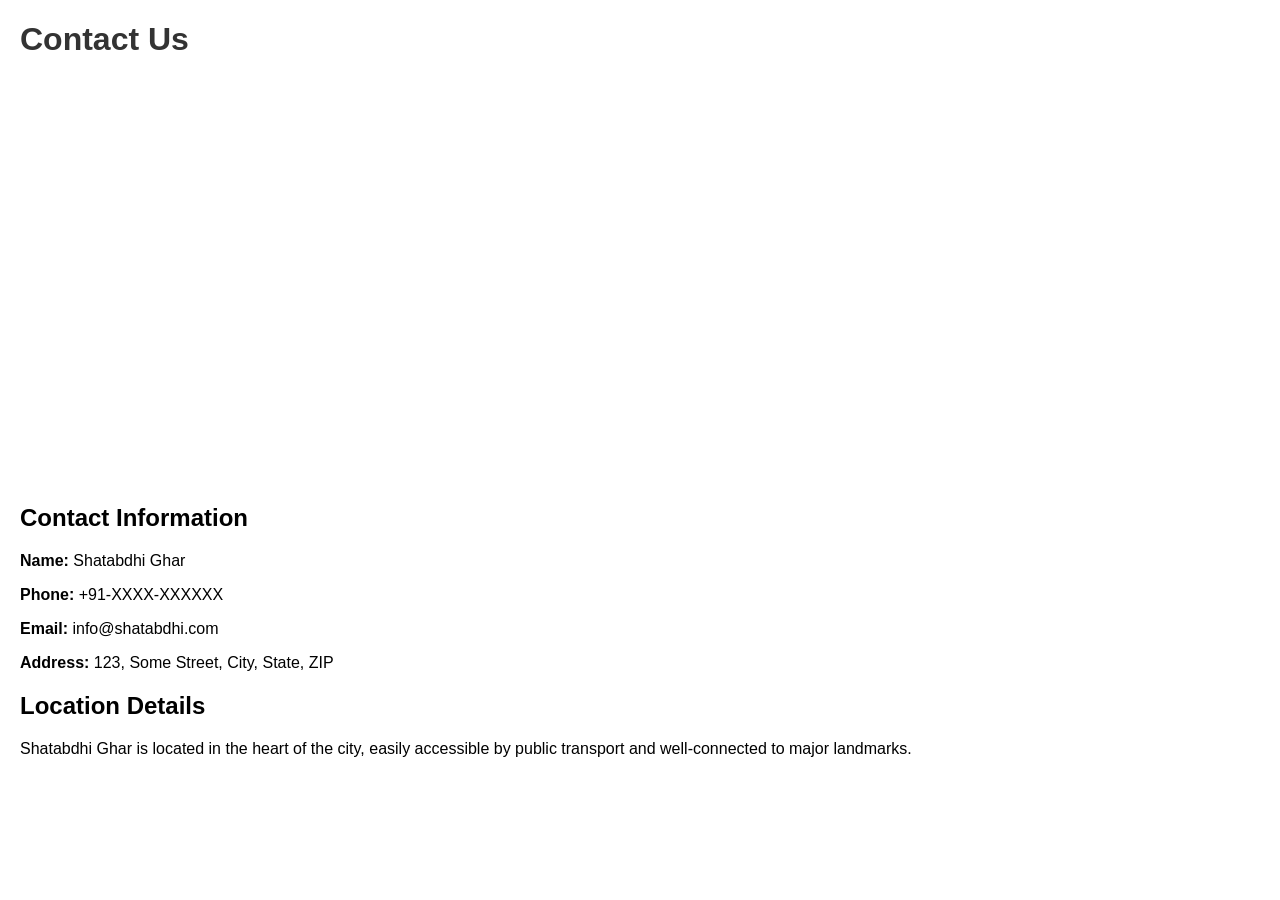
<file: contact.html>
<!DOCTYPE html>
<html lang="en">
<head>
    <meta charset="UTF-8">
    <meta name="viewport" content="width=device-width, initial-scale=1.0">
    <title>Contact Us - Shatabdhi Ghar</title>
    <style>
        body { font-family: Arial, sans-serif; margin: 20px; }
        h1 { color: #333; }
        .map { width: 100%; height: 400px; }
        .contact-info { margin-top: 20px; }
    </style>
</head>
<body>
    <h1>Contact Us</h1>
    <div>
        <iframe 
            class="map" 
            src="https://www.google.com/maps/embed?pb=!1m18!1m12!1m3!1d3151.8354345099113!2d144.95373531568194!3d-37.81720997975116!2m3!1f0!2f0!3f0!3m2!1i1024!2i768!4f13.1!3m3!1m2!1s0x6ad642af0b5a3e91%3A0x5045675218ce6e0!2sShatabdhi%20Ghar!5e0!3m2!1sen!2sin!4v1634823432101!5m2!1sen!2sin" 
            style="border:0;" 
            allowfullscreen="" 
            loading="lazy"></iframe>
    </div>
    <div class="contact-info">
        <h2>Contact Information</h2>
        <p><strong>Name:</strong> Shatabdhi Ghar</p>
        <p><strong>Phone:</strong> +91-XXXX-XXXXXX</p>
        <p><strong>Email:</strong> info@shatabdhi.com</p>
        <p><strong>Address:</strong> 123, Some Street, City, State, ZIP</p>
    </div>
    <div>
        <h2>Location Details</h2>
        <p>Shatabdhi Ghar is located in the heart of the city, easily accessible by public transport and well-connected to major landmarks.</p>
    </div>
</body>
</html>
</file>
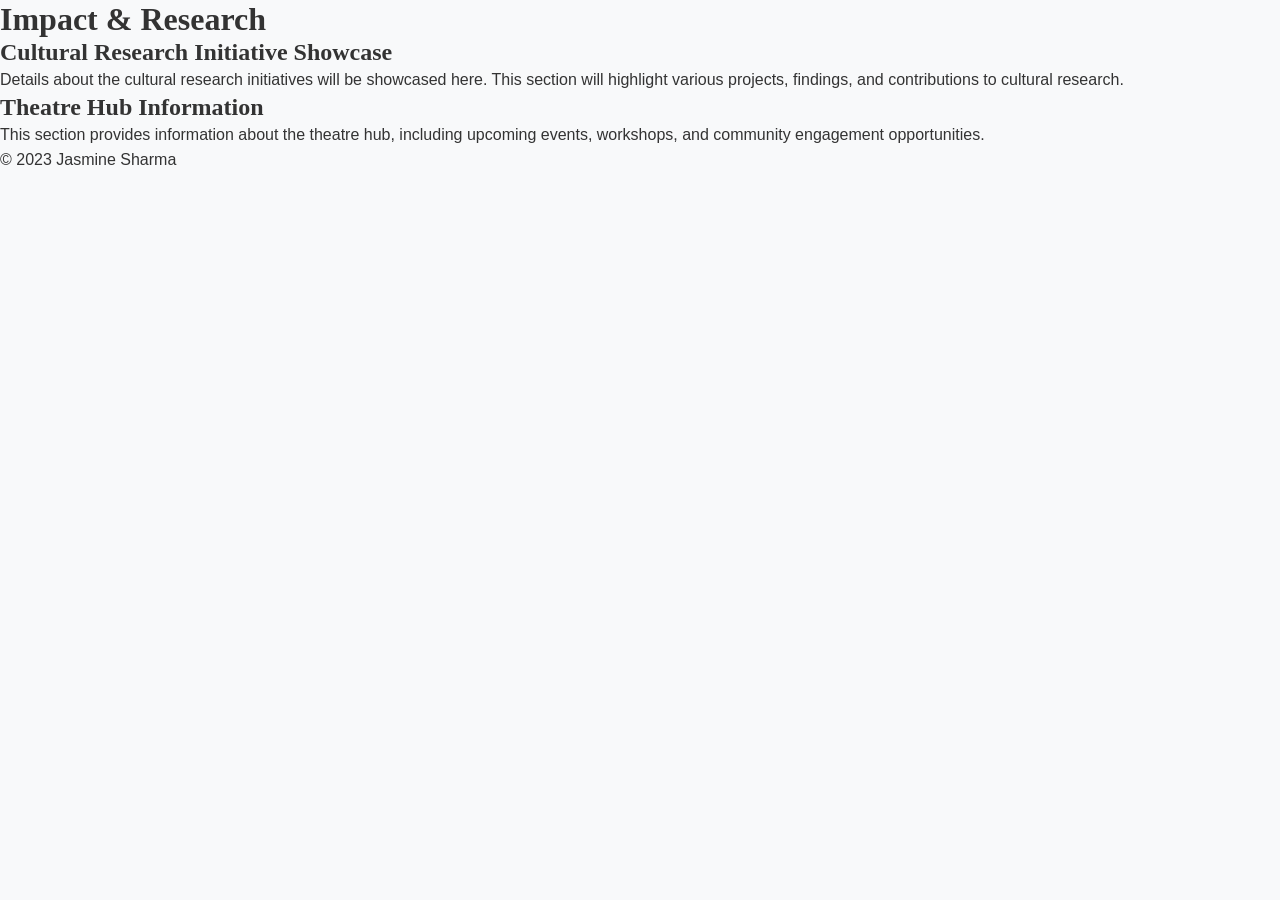
<file: impact.html>
<!DOCTYPE html>
<html lang="en">
<head>
    <meta charset="UTF-8">
    <meta name="viewport" content="width=device-width, initial-scale=1.0">
    <title>Impact & Research</title>
    <link rel="stylesheet" href="styles.css"> <!-- Assuming there is a styles.css for styling -->
</head>
<body>
    <header>
        <h1>Impact & Research</h1>
    </header>
    <main>
        <section id="cultural-research-initiative">
            <h2>Cultural Research Initiative Showcase</h2>
            <p>Details about the cultural research initiatives will be showcased here. This section will highlight various projects, findings, and contributions to cultural research.</p>
        </section>
        <section id="theatre-hub">
            <h2>Theatre Hub Information</h2>
            <p>This section provides information about the theatre hub, including upcoming events, workshops, and community engagement opportunities.</p>
        </section>
    </main>
    <footer>
        <p>&copy; 2023 Jasmine Sharma</p>
    </footer>
</body>
</html>
</file>
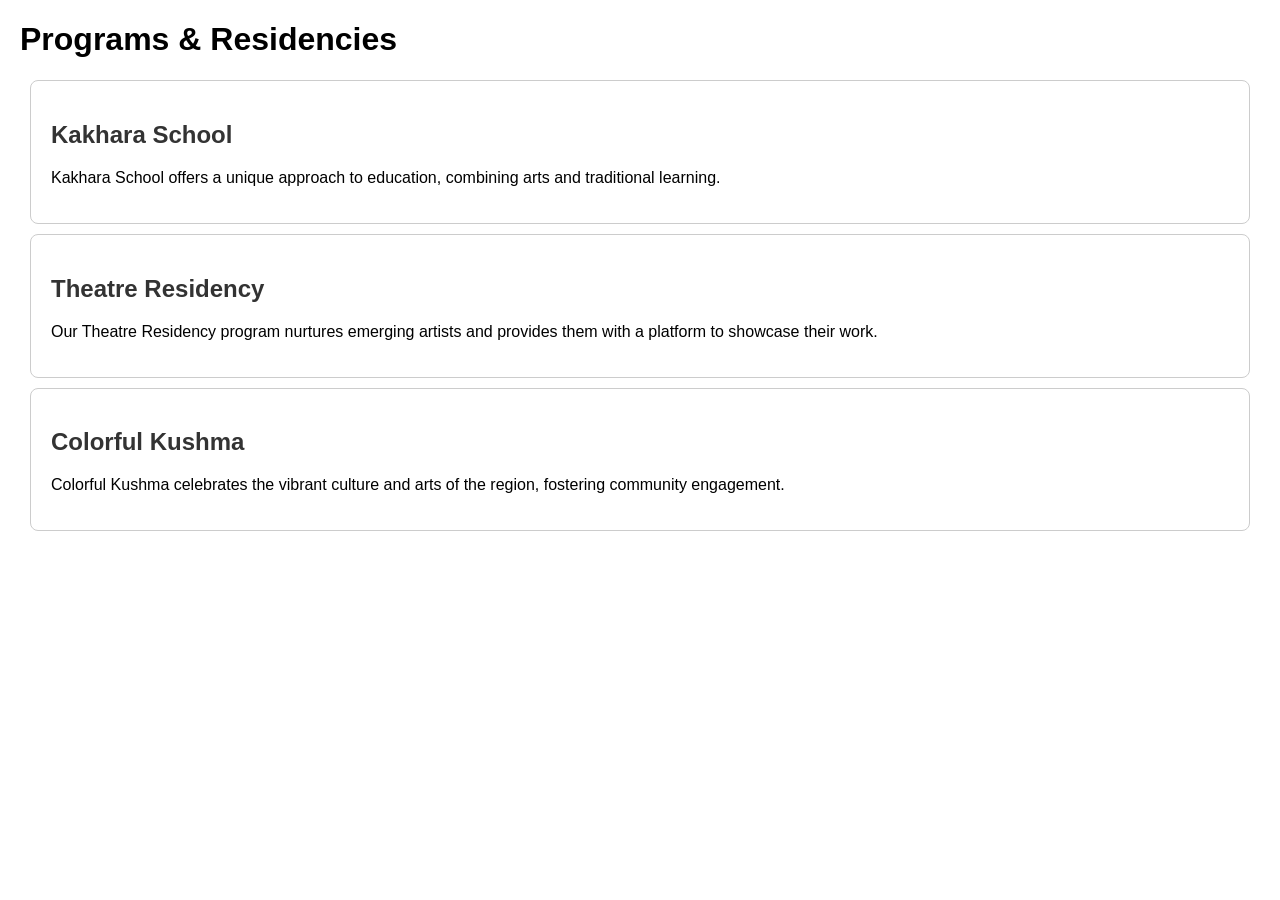
<file: programs.html>
<!DOCTYPE html>
<html lang="en">
<head>
    <meta charset="UTF-8">
    <meta name="viewport" content="width=device-width, initial-scale=1.0">
    <title>Programs & Residencies</title>
    <style>
        body { font-family: Arial, sans-serif; margin: 20px; }
        .card { border: 1px solid #ccc; border-radius: 8px; padding: 20px; margin: 10px; transition: transform 0.3s; }
        .card:hover { transform: scale(1.05); }
        .card h2 { color: #333; }
    </style>
</head>
<body>
    <h1>Programs & Residencies</h1>
    <div class="card">
        <h2>Kakhara School</h2>
        <p>Kakhara School offers a unique approach to education, combining arts and traditional learning.</p>
    </div>
    <div class="card">
        <h2>Theatre Residency</h2>
        <p>Our Theatre Residency program nurtures emerging artists and provides them with a platform to showcase their work.</p>
    </div>
    <div class="card">
        <h2>Colorful Kushma</h2>
        <p>Colorful Kushma celebrates the vibrant culture and arts of the region, fostering community engagement.</p>
    </div>
</body>
</html>
</file>
<file: styles.css>
/* ==================== RESET & BASE STYLES ==================== */
* {
    margin: 0;
    padding: 0;
    box-sizing: border-box;
}

:root {
    --primary-color: #2C5F7C;
    --secondary-color: #E8956F;
    --accent-color: #F4A259;
    --dark-color: #1A2332;
    --light-color: #F8F9FA;
    --text-color: #333333;
    --text-light: #666666;
    --glass-bg: rgba(255, 255, 255, 0.1);
    --glass-border: rgba(255, 255, 255, 0.2);
    --transition-speed: 0.3s;
    --transition-smooth: cubic-bezier(0.4, 0, 0.2, 1);
}

html {
    scroll-behavior: smooth;
    overflow-x: hidden;
}

body {
    font-family: 'Montserrat', sans-serif;
    color: var(--text-color);
    line-height: 1.6;
    overflow-x: hidden;
    background-color: var(--light-color);
}

h1, h2, h3, h4, h5, h6 {
    font-family: 'Playfair Display', serif;
    font-weight: 700;
    line-height: 1.2;
}

a {
    text-decoration: none;
    color: inherit;
    transition: all var(--transition-speed) var(--transition-smooth);
}

img {
    max-width: 100%;
    height: auto;
    display: block;
}

/* ==================== CUSTOM CURSOR ==================== */
.cursor,
.cursor-follower {
    width: 20px;
    height: 20px;
    border-radius: 50%;
    position: fixed;
    pointer-events: none;
    z-index: 9999;
    transition: all 0.1s ease;
    display: none;
}

.cursor {
    background: var(--primary-color);
    mix-blend-mode: difference;
}

.cursor-follower {
    width: 40px;
    height: 40px;
    border: 2px solid var(--primary-color);
    background: transparent;
    transition: all 0.3s ease;
    opacity: 0.5;
}

@media (min-width: 768px) {
    .cursor,
    .cursor-follower {
        display: block;
    }
}

/* Cursor hover states */
a:hover ~ .cursor,
button:hover ~ .cursor {
    transform: scale(1.5);
    background: var(--secondary-color);
}

/* ==================== LOADER ==================== */
.loader-wrapper {
    position: fixed;
    top: 0;
    left: 0;
    width: 100%;
    height: 100%;
    background: var(--dark-color);
    display: flex;
    justify-content: center;
    align-items: center;
    z-index: 10000;
    transition: opacity 0.5s ease, visibility 0.5s ease;
}

.loader-wrapper.hidden {
    opacity: 0;
    visibility: hidden;
}

.loader {
    position: relative;
    width: 150px;
    height: 150px;
}

.loader::before,
.loader::after {
    content: '';
    position: absolute;
    top: 0;
    left: 0;
    width: 100%;
    height: 100%;
    border: 3px solid transparent;
    border-top-color: var(--secondary-color);
    border-radius: 50%;
    animation: spin 1.5s linear infinite;
}

.loader::after {
    border-top-color: var(--accent-color);
    animation-delay: 0.5s;
}

.loader-text {
    position: absolute;
    top: 50%;
    left: 50%;
    transform: translate(-50%, -50%);
    font-size: 2rem;
    font-weight: 700;
    color: var(--light-color);
    font-family: 'Playfair Display', serif;
}

@keyframes spin {
    to {
        transform: rotate(360deg);
    }
}

/* ==================== NAVIGATION ==================== */
.navbar {
    position: fixed;
    top: 0;
    left: 0;
    width: 100%;
    z-index: 1000;
    transition: all var(--transition-speed) var(--transition-smooth);
    padding: 1rem 0;
}

.navbar.scrolled {
    background: rgba(26, 35, 50, 0.95);
    backdrop-filter: blur(10px);
    box-shadow: 0 4px 20px rgba(0, 0, 0, 0.1);
}

.nav-container {
    max-width: 1400px;
    margin: 0 auto;
    padding: 0 2rem;
    display: flex;
    justify-content: space-between;
    align-items: center;
}

.logo-text {
    font-family: 'Playfair Display', serif;
    font-size: 1.5rem;
    font-weight: 700;
    color: white;
    text-shadow: 2px 2px 4px rgba(0, 0, 0, 0.3);
}

.nav-menu {
    display: flex;
    list-style: none;
    gap: 2rem;
    align-items: center;
}

.nav-link {
    color: white;
    font-weight: 500;
    font-size: 0.95rem;
    position: relative;
    padding: 0.5rem 0;
    transition: all var(--transition-speed) var(--transition-smooth);
}

.nav-link::after {
    content: '';
    position: absolute;
    bottom: 0;
    left: 0;
    width: 0;
    height: 2px;
    background: var(--secondary-color);
    transition: width var(--transition-speed) var(--transition-smooth);
}

.nav-link:hover::after,
.nav-link.active::after {
    width: 100%;
}

.nav-link.donate-btn {
    background: var(--secondary-color);
    padding: 0.7rem 1.5rem;
    border-radius: 50px;
    color: white;
}

.nav-link.donate-btn::after {
    display: none;
}

.nav-link.donate-btn:hover {
    background: var(--accent-color);
    transform: translateY(-2px);
    box-shadow: 0 5px 15px rgba(232, 149, 111, 0.3);
}

.nav-toggle {
    display: none;
    flex-direction: column;
    gap: 5px;
    cursor: pointer;
    z-index: 1001;
}

.nav-toggle span {
    width: 25px;
    height: 3px;
    background: white;
    border-radius: 3px;
    transition: all var(--transition-speed) var(--transition-smooth);
}

/* Mobile Navigation */
@media (max-width: 768px) {
    .nav-toggle {
        display: flex;
    }

    .nav-menu {
        position: fixed;
        top: 0;
        right: -100%;
        width: 70%;
        height: 100vh;
        background: var(--dark-color);
        flex-direction: column;
        padding: 5rem 2rem;
        gap: 1.5rem;
        transition: right 0.4s var(--transition-smooth);
        align-items: flex-start;
    }

    .nav-menu.active {
        right: 0;
    }

    .nav-toggle.active span:nth-child(1) {
        transform: rotate(45deg) translate(7px, 7px);
    }

    .nav-toggle.active span:nth-child(2) {
        opacity: 0;
    }

    .nav-toggle.active span:nth-child(3) {
        transform: rotate(-45deg) translate(7px, -7px);
    }
}

/* ==================== PAGE TRANSITIONS ==================== */
.page {
    display: none;
    min-height: 100vh;
    opacity: 0;
    transition: opacity 0.5s ease;
}

.page.active {
    display: block;
    opacity: 1;
    animation: fadeInUp 0.8s var(--transition-smooth);
}

@keyframes fadeInUp {
    from {
        opacity: 0;
        transform: translateY(30px);
    }
    to {
        opacity: 1;
        transform: translateY(0);
    }
}

/* ==================== HERO SECTION ==================== */
.hero-section {
    position: relative;
    height: 100vh;
    display: flex;
    align-items: center;
    justify-content: center;
    overflow: hidden;
}

.hero-background {
    position: absolute;
    top: 0;
    left: 0;
    width: 100%;
    height: 100%;
    z-index: 1;
}

.hero-video {
    width: 100%;
    height: 100%;
    object-fit: cover;
}

.hero-overlay {
    position: absolute;
    top: 0;
    left: 0;
    width: 100%;
    height: 100%;
    background: linear-gradient(135deg, rgba(26, 35, 50, 0.8), rgba(44, 95, 124, 0.6));
}

.hero-content {
    position: relative;
    z-index: 2;
    text-align: center;
    color: white;
    max-width: 900px;
    padding: 2rem;
}

.hero-title {
    font-size: clamp(2.5rem, 6vw, 5rem);
    margin-bottom: 1.5rem;
    display: flex;
    flex-direction: column;
    gap: 0.5rem;
}

.hero-title-line {
    display: block;
    opacity: 0;
    transform: translateY(30px);
    animation: slideUp 0.8s var(--transition-smooth) forwards;
}

.hero-title-line:nth-child(2) {
    animation-delay: 0.2s;
}

@keyframes slideUp {
    to {
        opacity: 1;
        transform: translateY(0);
    }
}

.hero-subtitle {
    font-size: clamp(1rem, 2vw, 1.3rem);
    margin-bottom: 2.5rem;
    font-weight: 300;
    opacity: 0;
    animation: fadeIn 0.8s ease 0.4s forwards;
}

@keyframes fadeIn {
    to {
        opacity: 1;
    }
}

.hero-buttons {
    display: flex;
    gap: 1.5rem;
    justify-content: center;
    flex-wrap: wrap;
    opacity: 0;
    animation: fadeIn 0.8s ease 0.6s forwards;
}

.btn {
    display: inline-block;
    padding: 1rem 2.5rem;
    border-radius: 50px;
    font-weight: 600;
    font-size: 1rem;
    cursor: pointer;
    transition: all var(--transition-speed) var(--transition-smooth);
    border: none;
    text-align: center;
}

.btn-primary {
    background: var(--secondary-color);
    color: white;
}

.btn-primary:hover {
    background: var(--accent-color);
    transform: translateY(-3px);
    box-shadow: 0 10px 30px rgba(232, 149, 111, 0.4);
}

.btn-secondary {
    background: transparent;
    color: white;
    border: 2px solid white;
}

.btn-secondary:hover {
    background: white;
    color: var(--primary-color);
    transform: translateY(-3px);
}

.btn-large {
    padding: 1.2rem 3rem;
    font-size: 1.1rem;
}

.scroll-indicator {
    position: absolute;
    bottom: 2rem;
    left: 50%;
    transform: translateX(-50%);
    z-index: 2;
    text-align: center;
    color: white;
    opacity: 0;
    animation: fadeIn 0.8s ease 1s forwards;
}

.scroll-indicator span {
    display: block;
    font-size: 0.9rem;
    margin-bottom: 0.5rem;
    text-transform: uppercase;
    letter-spacing: 2px;
}

.scroll-arrow {
    width: 30px;
    height: 50px;
    border: 2px solid white;
    border-radius: 20px;
    margin: 0 auto;
    position: relative;
}

.scroll-arrow::after {
    content: '';
    position: absolute;
    top: 8px;
    left: 50%;
    transform: translateX(-50%);
    width: 6px;
    height: 6px;
    background: white;
    border-radius: 50%;
    animation: scrollDown 2s infinite;
}

@keyframes scrollDown {
    0%, 100% {
        top: 8px;
        opacity: 1;
    }
    50% {
        top: 30px;
        opacity: 0.3;
    }
}

/* ==================== SECTIONS ==================== */
.section-container {
    max-width: 1400px;
    margin: 0 auto;
    padding: 5rem 2rem;
}

.section-title {
    font-size: clamp(2rem, 4vw, 3rem);
    text-align: center;
    margin-bottom: 3rem;
    color: var(--primary-color);
    position: relative;
    display: inline-block;
    width: 100%;
}

.section-title::after {
    content: '';
    position: absolute;
    bottom: -10px;
    left: 50%;
    transform: translateX(-50%);
    width: 100px;
    height: 4px;
    background: linear-gradient(90deg, var(--secondary-color), var(--accent-color));
    border-radius: 2px;
}

/* ==================== PARALLAX EFFECTS ==================== */
.parallax-section {
    transform: translateZ(0);
    will-change: transform;
}

/* ==================== GLASSMORPHIC CARDS ==================== */
.cards-grid {
    display: grid;
    grid-template-columns: repeat(auto-fit, minmax(300px, 1fr));
    gap: 2rem;
    margin-top: 3rem;
}

.glass-card {
    background: var(--glass-bg);
    backdrop-filter: blur(10px);
    -webkit-backdrop-filter: blur(10px);
    border: 1px solid var(--glass-border);
    border-radius: 20px;
    overflow: hidden;
    transition: all 0.4s var(--transition-smooth);
    box-shadow: 0 8px 32px rgba(0, 0, 0, 0.1);
}

.glass-card:hover {
    transform: translateY(-10px);
    box-shadow: 0 15px 50px rgba(0, 0, 0, 0.2);
    border-color: var(--secondary-color);
}

.card-image {
    width: 100%;
    height: 250px;
    overflow: hidden;
}

.card-image img {
    width: 100%;
    height: 100%;
    object-fit: cover;
    transition: transform 0.5s var(--transition-smooth);
}

.glass-card:hover .card-image img {
    transform: scale(1.1);
}

.card-content {
    padding: 2rem;
}

.card-content h3 {
    font-size: 1.5rem;
    margin-bottom: 1rem;
    color: var(--primary-color);
}

.card-content p {
    color: var(--text-light);
    margin-bottom: 1.5rem;
    line-height: 1.6;
}

.card-link {
    color: var(--secondary-color);
    font-weight: 600;
    transition: all var(--transition-speed);
}

.card-link:hover {
    color: var(--accent-color);
    transform: translateX(5px);
    display: inline-block;
}

/* ==================== MISSION SECTION ==================== */
.mission-section {
    background: linear-gradient(135deg, var(--primary-color), var(--dark-color));
    color: white;
    margin: 5rem 0;
    padding: 5rem 2rem;
}

.mission-content {
    max-width: 1200px;
    margin: 0 auto;
}

.mission-text {
    font-size: 1.2rem;
    text-align: center;
    max-width: 800px;
    margin: 0 auto 4rem;
    line-height: 1.8;
}

.stats-grid {
    display: grid;
    grid-template-columns: repeat(auto-fit, minmax(200px, 1fr));
    gap: 3rem;
    margin-top: 3rem;
}

.stat-item {
    text-align: center;
}

.stat-number {
    font-size: 3.5rem;
    font-weight: 700;
    color: var(--secondary-color);
    font-family: 'Playfair Display', serif;
    margin-bottom: 0.5rem;
}

.stat-label {
    font-size: 1rem;
    text-transform: uppercase;
    letter-spacing: 1px;
    opacity: 0.9;
}

/* ==================== PAGE HERO ==================== */
.page-hero {
    position: relative;
    height: 60vh;
    min-height: 400px;
    display: flex;
    align-items: center;
    justify-content: center;
    margin-top: 0;
}

.page-hero-background {
    position: absolute;
    top: 0;
    left: 0;
    width: 100%;
    height: 100%;
    background-size: cover;
    background-position: center;
    background-attachment: fixed;
}

.page-hero-overlay {
    position: absolute;
    top: 0;
    left: 0;
    width: 100%;
    height: 100%;
    background: linear-gradient(135deg, rgba(26, 35, 50, 0.85), rgba(44, 95, 124, 0.7));
}

.page-hero-content {
    position: relative;
    z-index: 2;
    text-align: center;
    color: white;
    padding: 2rem;
}

.page-title {
    font-size: clamp(2.5rem, 5vw, 4rem);
    margin-bottom: 1rem;
}

.page-subtitle {
    font-size: clamp(1.2rem, 2vw, 1.5rem);
    font-weight: 300;
}

/* ==================== CONTENT LAYOUTS ==================== */
.content-grid {
    display: grid;
    grid-template-columns: 2fr 1fr;
    gap: 3rem;
    margin-top: 3rem;
}

.content-main h2 {
    font-size: 2rem;
    color: var(--primary-color);
    margin-bottom: 1.5rem;
}

.content-main h3 {
    font-size: 1.5rem;
    color: var(--primary-color);
    margin: 2rem 0 1rem;
}

.content-main p {
    margin-bottom: 1.5rem;
    line-height: 1.8;
    color: var(--text-light);
}

.feature-list {
    list-style: none;
    padding: 0;
    margin: 1.5rem 0;
}

.feature-list li {
    padding: 0.8rem 0;
    padding-left: 2rem;
    position: relative;
    color: var(--text-light);
}

.feature-list li::before {
    content: '✓';
    position: absolute;
    left: 0;
    color: var(--secondary-color);
    font-weight: bold;
    font-size: 1.2rem;
}

.content-sidebar {
    display: flex;
    flex-direction: column;
    gap: 2rem;
}

.content-sidebar .glass-card {
    background: white;
    box-shadow: 0 5px 20px rgba(0, 0, 0, 0.1);
}

.content-sidebar .glass-card h3 {
    font-size: 1.3rem;
    color: var(--primary-color);
    margin-bottom: 1rem;
}

.content-sidebar .glass-card p {
    color: var(--text-light);
    margin-bottom: 0.8rem;
    line-height: 1.6;
}

.gallery-preview {
    display: grid;
    grid-template-columns: repeat(2, 1fr);
    gap: 0.5rem;
    margin-top: 1rem;
}

.gallery-preview img {
    width: 100%;
    height: 120px;
    object-fit: cover;
    border-radius: 8px;
    transition: transform 0.3s ease;
    cursor: pointer;
}

.gallery-preview img:hover {
    transform: scale(1.05);
}

@media (max-width: 968px) {
    .content-grid {
        grid-template-columns: 1fr;
    }
}

/* ==================== PROGRAMS ==================== */
.programs-grid {
    display: grid;
    grid-template-columns: repeat(auto-fit, minmax(300px, 1fr));
    gap: 2rem;
    margin-top: 3rem;
}

.program-card {
    background: white;
    padding: 2.5rem;
    border-radius: 15px;
    box-shadow: 0 5px 20px rgba(0, 0, 0, 0.08);
    transition: all 0.4s var(--transition-smooth);
    border: 2px solid transparent;
}

.program-card:hover {
    transform: translateY(-10px);
    box-shadow: 0 15px 40px rgba(0, 0, 0, 0.15);
    border-color: var(--secondary-color);
}

.program-icon {
    font-size: 3rem;
    margin-bottom: 1.5rem;
}

.program-card h3 {
    font-size: 1.5rem;
    color: var(--primary-color);
    margin-bottom: 1rem;
}

.program-card p {
    color: var(--text-light);
    line-height: 1.7;
    margin-bottom: 1.5rem;
}

.program-details {
    display: flex;
    gap: 0.8rem;
    flex-wrap: wrap;
}

.detail-badge {
    display: inline-block;
    padding: 0.4rem 1rem;
    background: var(--glass-bg);
    border: 1px solid var(--glass-border);
    border-radius: 20px;
    font-size: 0.85rem;
    color: var(--text-color);
}

.application-section {
    margin-top: 5rem;
    text-align: center;
    padding: 3rem;
    background: linear-gradient(135deg, var(--primary-color), var(--dark-color));
    border-radius: 20px;
    color: white;
}

.application-section h2 {
    color: white;
    margin-bottom: 1rem;
}

.application-section p {
    font-size: 1.1rem;
    margin-bottom: 2rem;
    max-width: 700px;
    margin-left: auto;
    margin-right: auto;
}

/* ==================== IMPACT PAGE ==================== */
.impact-intro {
    text-align: center;
    max-width: 800px;
    margin: 0 auto 4rem;
}

.impact-intro p {
    font-size: 1.1rem;
    line-height: 1.8;
    color: var(--text-light);
}

.impact-metrics {
    display: grid;
    grid-template-columns: repeat(auto-fit, minmax(250px, 1fr));
    gap: 2rem;
    margin: 4rem 0;
}

.metric-card {
    background: white;
    padding: 2.5rem;
    border-radius: 15px;
    text-align: center;
    box-shadow: 0 5px 20px rgba(0, 0, 0, 0.08);
    transition: all 0.3s ease;
}

.metric-card:hover {
    transform: translateY(-5px);
    box-shadow: 0 10px 30px rgba(0, 0, 0, 0.15);
}

.metric-value {
    font-size: 3rem;
    font-weight: 700;
    color: var(--secondary-color);
    font-family: 'Playfair Display', serif;
    margin-bottom: 0.5rem;
}

.metric-label {
    font-size: 1.1rem;
    font-weight: 600;
    color: var(--primary-color);
    margin-bottom: 1rem;
}

.metric-card p {
    color: var(--text-light);
    line-height: 1.6;
}

.research-section {
    margin: 5rem 0;
}

.research-section h2 {
    text-align: center;
    margin-bottom: 1rem;
}

.research-section > p {
    text-align: center;
    max-width: 700px;
    margin: 0 auto 3rem;
    color: var(--text-light);
}

.research-grid {
    display: grid;
    grid-template-columns: repeat(auto-fit, minmax(300px, 1fr));
    gap: 2rem;
}

.research-item {
    background: white;
    padding: 2rem;
    border-radius: 15px;
    border-left: 4px solid var(--secondary-color);
    box-shadow: 0 5px 20px rgba(0, 0, 0, 0.08);
}

.research-item h3 {
    color: var(--primary-color);
    margin-bottom: 1rem;
}

.research-item p {
    color: var(--text-light);
    line-height: 1.7;
    margin-bottom: 1rem;
}

.research-date {
    display: inline-block;
    padding: 0.3rem 0.8rem;
    background: var(--secondary-color);
    color: white;
    border-radius: 15px;
    font-size: 0.85rem;
}

.testimonials-section {
    margin: 5rem 0;
    padding: 4rem 0;
    background: var(--light-color);
}

.testimonials-section h2 {
    text-align: center;
    margin-bottom: 3rem;
}

.testimonials-grid {
    display: grid;
    grid-template-columns: repeat(auto-fit, minmax(300px, 1fr));
    gap: 2rem;
}

.testimonial-card {
    background: white;
    padding: 2.5rem;
    border-radius: 15px;
    box-shadow: 0 5px 20px rgba(0, 0, 0, 0.08);
    position: relative;
}

.testimonial-card::before {
    content: '"';
    position: absolute;
    top: -10px;
    left: 20px;
    font-size: 5rem;
    color: var(--secondary-color);
    opacity: 0.3;
    font-family: 'Playfair Display', serif;
}

.testimonial-text {
    font-style: italic;
    color: var(--text-light);
    line-height: 1.8;
    margin-bottom: 1.5rem;
}

.testimonial-author {
    font-weight: 600;
    color: var(--primary-color);
}

/* ==================== DONATE PAGE ==================== */
.urgent-goal {
    background: linear-gradient(135deg, #ff6b6b, #ee5a6f);
    color: white;
    padding: 3rem;
    border-radius: 20px;
    margin-bottom: 4rem;
    position: relative;
    overflow: hidden;
}

.urgent-goal::before {
    content: '';
    position: absolute;
    top: -50%;
    right: -50%;
    width: 200%;
    height: 200%;
    background: radial-gradient(circle, rgba(255, 255, 255, 0.1), transparent);
    animation: pulse 3s infinite;
}

@keyframes pulse {
    0%, 100% {
        transform: scale(1);
        opacity: 1;
    }
    50% {
        transform: scale(1.1);
        opacity: 0.5;
    }
}

.urgent-badge {
    display: inline-block;
    padding: 0.5rem 1rem;
    background: rgba(255, 255, 255, 0.3);
    border-radius: 20px;
    font-weight: 700;
    margin-bottom: 1rem;
    letter-spacing: 2px;
}

.urgent-goal h2 {
    color: white;
    margin-bottom: 1rem;
}

.urgent-goal p {
    font-size: 1.1rem;
    line-height: 1.7;
    margin-bottom: 2rem;
    opacity: 0.95;
}

.progress-bar {
    width: 100%;
    height: 30px;
    background: rgba(255, 255, 255, 0.3);
    border-radius: 15px;
    overflow: hidden;
    margin: 2rem 0 1rem;
}

.progress-fill {
    height: 100%;
    background: linear-gradient(90deg, #4ecdc4, #44a08d);
    border-radius: 15px;
    transition: width 1s ease;
    display: flex;
    align-items: center;
    justify-content: flex-end;
    padding-right: 1rem;
}

.progress-stats {
    display: flex;
    justify-content: space-between;
    font-weight: 600;
    margin-bottom: 2rem;
}

.donation-amounts {
    display: flex;
    gap: 1rem;
    flex-wrap: wrap;
    margin: 2rem 0;
}

.amount-btn {
    flex: 1;
    min-width: 100px;
    padding: 1rem;
    background: rgba(255, 255, 255, 0.2);
    border: 2px solid rgba(255, 255, 255, 0.4);
    color: white;
    border-radius: 10px;
    font-weight: 600;
    font-size: 1.1rem;
    cursor: pointer;
    transition: all 0.3s ease;
}

.amount-btn:hover,
.amount-btn.active {
    background: white;
    color: #ff6b6b;
    transform: scale(1.05);
}

.giving-options {
    margin: 5rem 0;
}

.giving-options h2 {
    text-align: center;
    margin-bottom: 3rem;
}

.options-grid {
    display: grid;
    grid-template-columns: repeat(auto-fit, minmax(250px, 1fr));
    gap: 2rem;
}

.option-card {
    background: white;
    padding: 2.5rem;
    border-radius: 15px;
    text-align: center;
    box-shadow: 0 5px 20px rgba(0, 0, 0, 0.08);
    transition: all 0.3s ease;
}

.option-card:hover {
    transform: translateY(-10px);
    box-shadow: 0 15px 40px rgba(0, 0, 0, 0.15);
}

.option-icon {
    font-size: 3rem;
    margin-bottom: 1rem;
}

.option-card h3 {
    color: var(--primary-color);
    margin-bottom: 1rem;
}

.option-card p {
    color: var(--text-light);
    line-height: 1.7;
    margin-bottom: 1.5rem;
}

.option-link {
    color: var(--secondary-color);
    font-weight: 600;
}

.option-link:hover {
    color: var(--accent-color);
}

.impact-giving {
    background: var(--light-color);
    padding: 4rem 2rem;
    border-radius: 20px;
}

.impact-giving h2 {
    text-align: center;
    margin-bottom: 3rem;
}

.impact-levels {
    display: grid;
    grid-template-columns: repeat(auto-fit, minmax(200px, 1fr));
    gap: 2rem;
}

.impact-level {
    text-align: center;
    padding: 2rem;
}

.impact-level h3 {
    font-size: 2.5rem;
    color: var(--secondary-color);
    margin-bottom: 1rem;
}

.impact-level p {
    color: var(--text-light);
    line-height: 1.6;
}

/* ==================== CONTACT PAGE ==================== */
.contact-grid {
    display: grid;
    grid-template-columns: 1.5fr 1fr;
    gap: 3rem;
    margin-top: 3rem;
}

.contact-form-wrapper h2 {
    color: var(--primary-color);
    margin-bottom: 2rem;
}

.contact-form {
    display: flex;
    flex-direction: column;
    gap: 1.5rem;
}

.form-group {
    display: flex;
    flex-direction: column;
}

.form-group label {
    margin-bottom: 0.5rem;
    font-weight: 600;
    color: var(--primary-color);
}

.form-group input,
.form-group textarea,
.form-group select {
    padding: 1rem;
    border: 2px solid #e0e0e0;
    border-radius: 10px;
    font-family: 'Montserrat', sans-serif;
    font-size: 1rem;
    transition: all 0.3s ease;
}

.form-group input:focus,
.form-group textarea:focus,
.form-group select:focus {
    outline: none;
    border-color: var(--secondary-color);
    box-shadow: 0 0 0 3px rgba(232, 149, 111, 0.1);
}

.contact-info-card {
    background: white;
    padding: 2.5rem;
    border-radius: 15px;
    box-shadow: 0 5px 20px rgba(0, 0, 0, 0.08);
    margin-bottom: 2rem;
}

.contact-info-card h3 {
    color: var(--primary-color);
    margin-bottom: 2rem;
}

.info-item {
    display: flex;
    gap: 1rem;
    margin-bottom: 2rem;
}

.info-icon {
    font-size: 1.5rem;
    flex-shrink: 0;
}

.info-content strong {
    display: block;
    color: var(--primary-color);
    margin-bottom: 0.5rem;
}

.info-content p {
    color: var(--text-light);
    line-height: 1.6;
    margin: 0;
}

.social-links {
    background: white;
    padding: 2rem;
    border-radius: 15px;
    box-shadow: 0 5px 20px rgba(0, 0, 0, 0.08);
}

.social-links h3 {
    color: var(--primary-color);
    margin-bottom: 1.5rem;
}

.social-icons {
    display: flex;
    flex-direction: column;
    gap: 1rem;
}

.social-icon {
    display: block;
    padding: 0.8rem;
    background: var(--light-color);
    border-radius: 8px;
    text-align: center;
    transition: all 0.3s ease;
    color: var(--text-color);
}

.social-icon:hover {
    background: var(--secondary-color);
    color: white;
    transform: translateX(5px);
}

.map-section {
    margin-top: 5rem;
}

.map-section h2 {
    text-align: center;
    margin-bottom: 2rem;
}

.map-container {
    width: 100%;
    height: 450px;
    border-radius: 15px;
    overflow: hidden;
    box-shadow: 0 5px 30px rgba(0, 0, 0, 0.1);
}

.map-placeholder {
    width: 100%;
    height: 100%;
    background: linear-gradient(135deg, var(--primary-color), var(--dark-color));
    display: flex;
    flex-direction: column;
    align-items: center;
    justify-content: center;
    color: white;
    position: relative;
}

.map-marker {
    font-size: 4rem;
    animation: bounce 2s infinite;
}

@keyframes bounce {
    0%, 100% {
        transform: translateY(0);
    }
    50% {
        transform: translateY(-20px);
    }
}

.map-coords {
    font-family: monospace;
    font-size: 0.9rem;
    opacity: 0.8;
}

@media (max-width: 968px) {
    .contact-grid {
        grid-template-columns: 1fr;
    }
}

/* ==================== FOOTER ==================== */
.footer {
    background: var(--dark-color);
    color: white;
    padding: 4rem 2rem 2rem;
    margin-top: 5rem;
}

.footer-content {
    max-width: 1400px;
    margin: 0 auto;
    display: grid;
    grid-template-columns: repeat(auto-fit, minmax(250px, 1fr));
    gap: 3rem;
    margin-bottom: 2rem;
}

.footer-section h3,
.footer-section h4 {
    color: var(--secondary-color);
    margin-bottom: 1rem;
}

.footer-section p {
    line-height: 1.7;
    opacity: 0.9;
}

.footer-section ul {
    list-style: none;
}

.footer-section ul li {
    margin-bottom: 0.8rem;
}

.footer-section ul li a {
    color: white;
    opacity: 0.8;
    transition: all 0.3s ease;
}

.footer-section ul li a:hover {
    opacity: 1;
    color: var(--secondary-color);
    padding-left: 5px;
}

.footer-bottom {
    max-width: 1400px;
    margin: 0 auto;
    padding-top: 2rem;
    border-top: 1px solid rgba(255, 255, 255, 0.1);
    text-align: center;
    opacity: 0.7;
}

/* ==================== ANIMATIONS ==================== */
.animate-in {
    opacity: 0;
    transform: translateY(30px);
    animation: animateIn 0.8s var(--transition-smooth) forwards;
}

@keyframes animateIn {
    to {
        opacity: 1;
        transform: translateY(0);
    }
}

/* ==================== RESPONSIVE DESIGN ==================== */
@media (max-width: 768px) {
    .section-container {
        padding: 3rem 1rem;
    }

    .hero-title {
        font-size: 2rem;
    }

    .hero-subtitle {
        font-size: 1rem;
    }

    .hero-buttons {
        flex-direction: column;
        align-items: center;
    }

    .btn {
        width: 100%;
        max-width: 300px;
    }

    .cards-grid,
    .programs-grid,
    .impact-metrics {
        grid-template-columns: 1fr;
    }

    .stats-grid {
        grid-template-columns: repeat(2, 1fr);
        gap: 2rem;
    }

    .stat-number {
        font-size: 2.5rem;
    }

    .page-hero {
        height: 50vh;
    }

    .page-title {
        font-size: 2rem;
    }

    .donation-amounts {
        flex-direction: column;
    }

    .amount-btn {
        width: 100%;
    }
}

@media (max-width: 480px) {
    .logo-text {
        font-size: 1.2rem;
    }

    .section-title {
        font-size: 1.8rem;
    }

    .stat-number {
        font-size: 2rem;
    }

    .metric-value {
        font-size: 2.5rem;
    }
}

/* ==================== PRINT STYLES ==================== */
@media print {
    .navbar,
    .loader-wrapper,
    .cursor,
    .cursor-follower,
    .scroll-indicator,
    .footer {
        display: none;
    }

    .page {
        display: block !important;
        page-break-after: always;
    }
}
</file>
